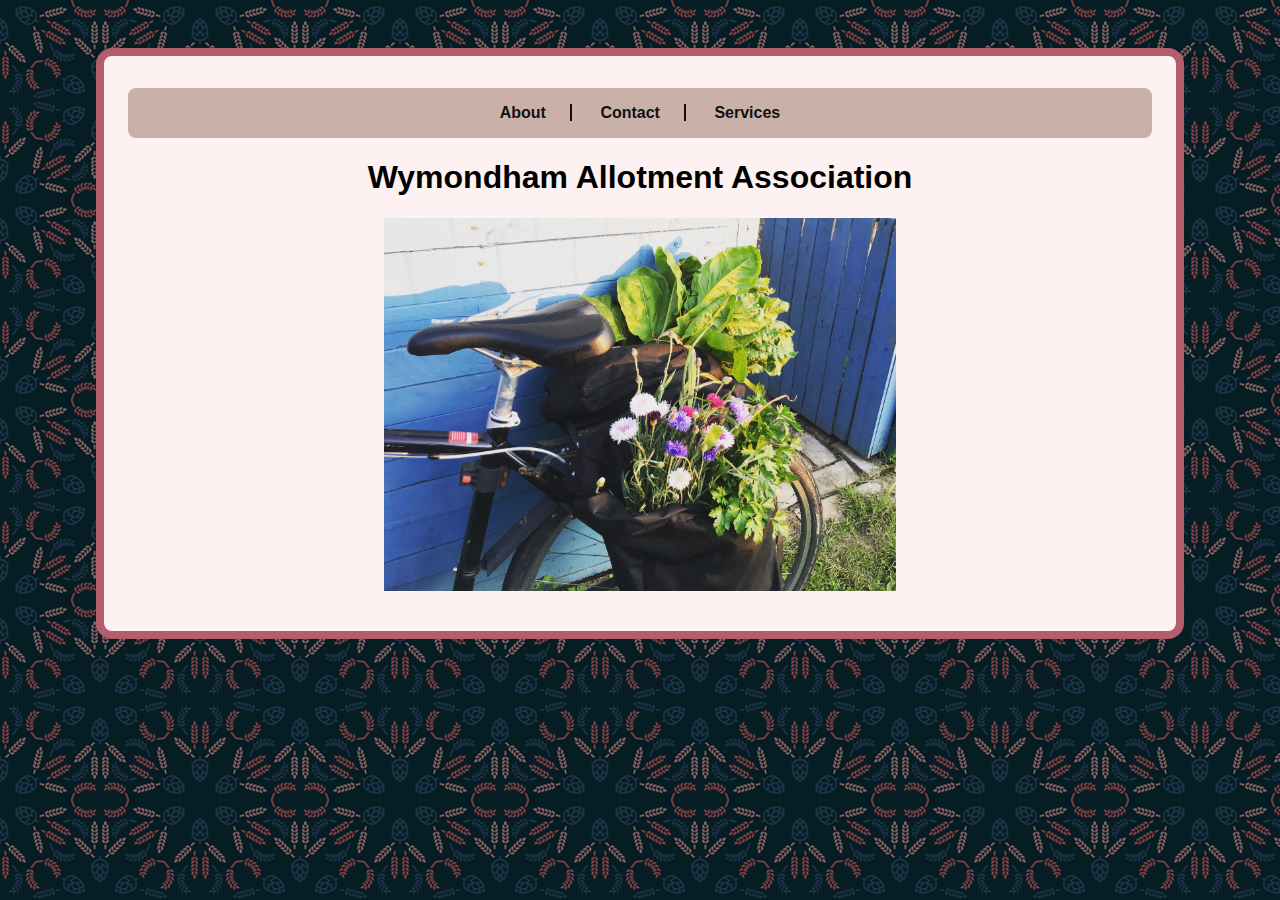
<file: Allotment Association Website/index.html>
<!DOCTYPE html>
<html>
<head>
<title>Home</title>
<link type="text/css" rel="stylesheet"
href="CSS/my-first-stylesheet.css"/>
</head> 
<nav>
<ul>
<li><a href="about-us.html">About</a></li>
<li><a href="contact-us.html">Contact</a></li>
<li><a href="services.html">Services</a></li>
</ul>
</nav>
<body>
<h1>Wymondham Allotment Association</h1> 
<p><img src="produce-in-panniers.jpeg" alt="produce in panniers" class="centre"/></p>
</body>
</html>
</file>
<file: Allotment Association Website/CSS/my-first-stylesheet.css>
body {
background-color: #fdf1f1;
border: 8px solid #b45d6e;
border-radius: 16px;
font-family: sans-serif;
margin-top: 48px;
margin-left: auto;
margin-right: auto;
max-width: 1024px;
min-width: 256px;
padding-top: 16px;
padding-bottom: 24px;
padding-left: 24px;
padding-right: 24px;
}
html {
background-image: url("wheat.png");
}
h1 {
text-align: center;
}
ul.a {
list-style-type: round;
}
ul.b {
list-style-type: none;    
}
nav ul {
list-style-type: none;
text-align: center;
background-color: #c9b1aa;
border-radius: 8px;
font-family: sans-serif;
padding: 16px;
}
nav ul li {
display: inline;
font-weight: bold;
border-right: 2px solid #111111;
padding-right: 24px;
padding-left: 24px;
}
nav ul li:last-child {
border-right: none;
}
nav ul li a {
text-decoration: none;
color: #111111;
}
img {
display: block;
margin-left: auto;
margin-right: auto;
width: 50%;
}
a {
color: #111111;
}
iframe {
display: block;
margin-left: auto;
margin-right: auto;
width: 75%;
}
</file>
